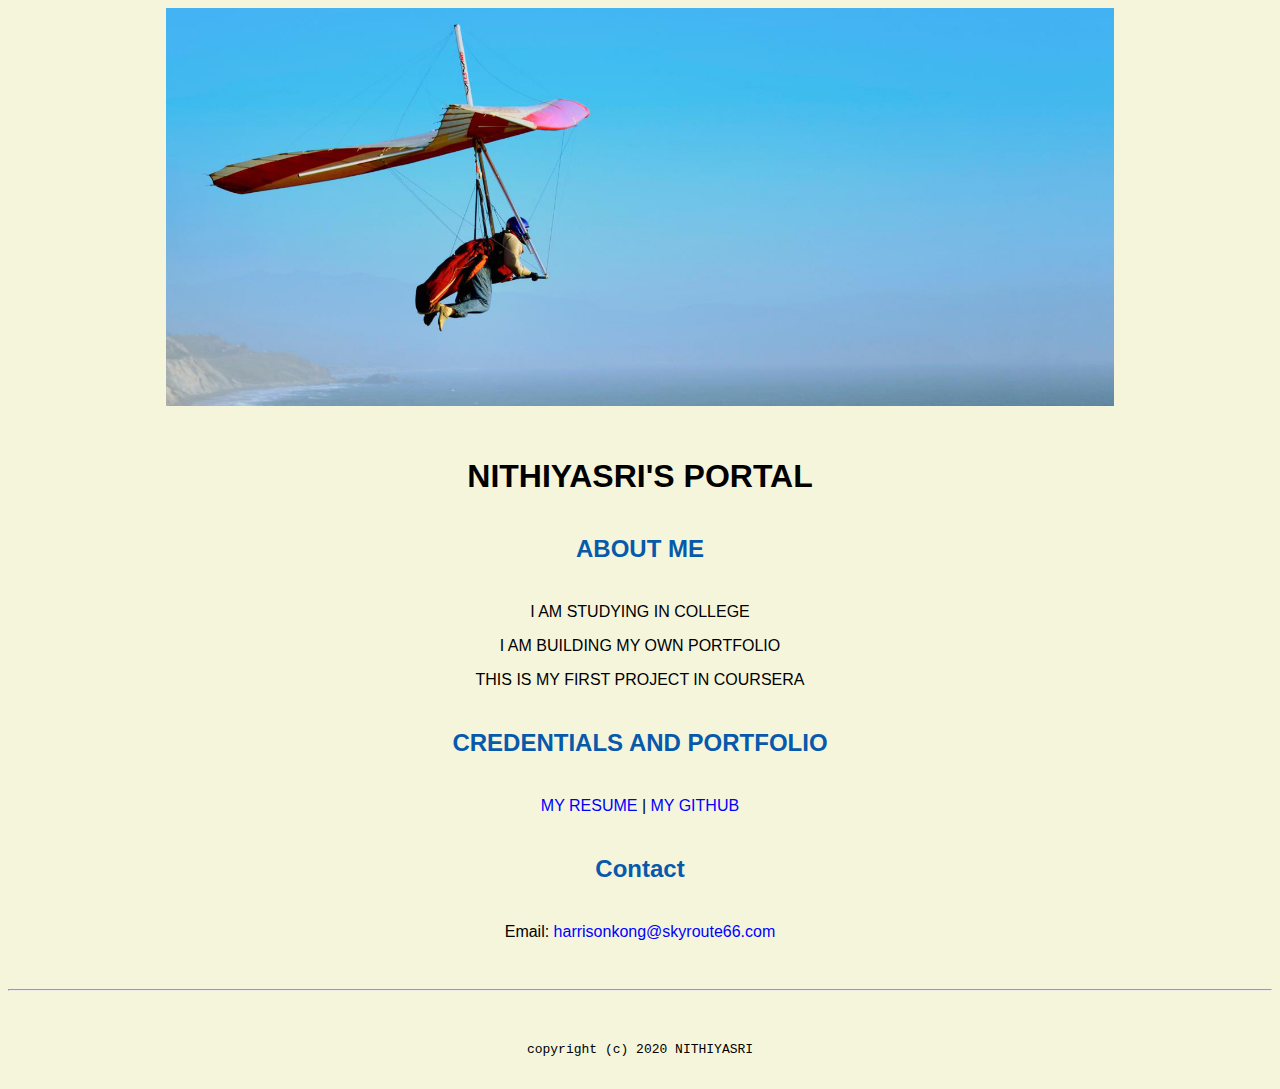
<file: index.html>
<!doctype html>

<!-- this is a comment for human! -->

<html lang="en">

  <header>

 <title>
NITHIYASRI'S PORTAL
 </title>
<link rel="stylesheet" href="css/master.css">
<link rel="FaviconIcon" href="favicon.ico" type="image/x-icon">
<link rel="shortcut" href="favicon.ico" type="image/x-icon">
<meta name="viewport" content="width=device-width intial-scale=1 shrink-to-fit=no">
<meta name="name" content="NITHIYASRI'S PORTAL">
<meta name="robots" content="noindex,nofollow">

</header>

<body>

  <img src="images/banner.jpg" width="75%" alt="banner">
<h1>NITHIYASRI'S PORTAL</h1>
<h2>ABOUT ME</h2>
<p>I AM STUDYING IN COLLEGE</p>
<p>I AM BUILDING MY OWN PORTFOLIO</p>
<p>THIS IS MY FIRST PROJECT IN COURSERA</p>
<h2>CREDENTIALS AND PORTFOLIO</h2>
<p><a href="resume.html">MY RESUME</a> | <a href="https://github.com/nithiyasri811">MY GITHUB</a></p>
<h2>Contact</h2>
  <p>Email: <a href="mailto:harrisonkong@skyroute66.com">harrisonkong@skyroute66.com</a></p>
</body>

  <footer>

    <hr>
    <code>copyright (c) 2020 NITHIYASRI</code>
  </footer>

</html>
</file>
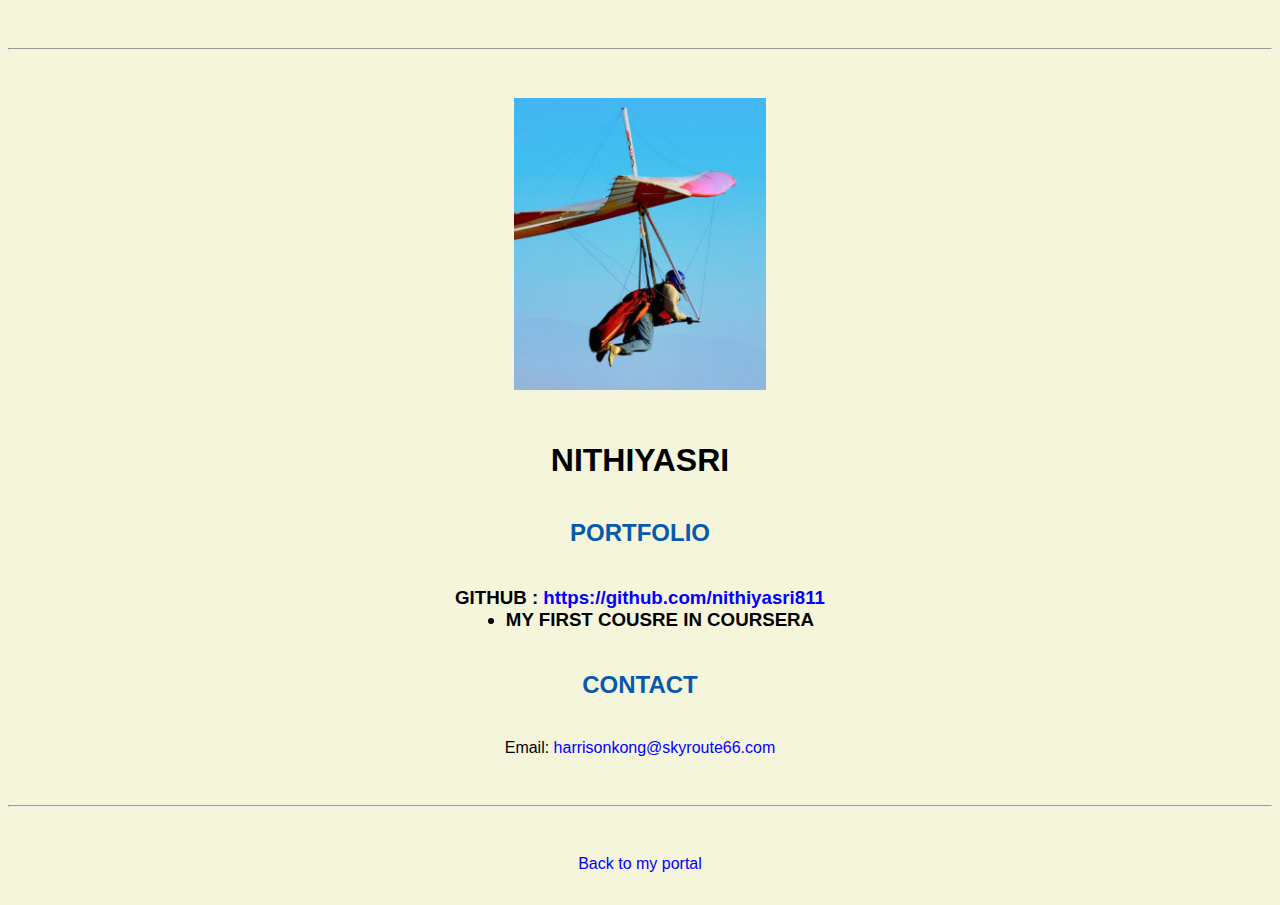
<file: resume.html>
<!doctype html>

<!-- this is a comment for human! -->

<html lang="en">

  <header>
    <title>NITHIYASRI'S RESUME</title>
    <link rel="stylesheet" href="css/master.css">
    <link rel="FaviconIcon" href="favicon.ico" type="image/x-icon">
    <link rel="shortcut" href="favicon.ico" type="image/x-icon">
    <meta name="viewport" content="width=device-width intial-scale=1 shrink-to-fit=no">
    <meta name="name" content="NITHIYASRI'S PORTAL">
    <meta name="robots" content="noindex,nofollow">

  </header>

  <body>
    <hr>

    <img src="images/headshot.jpg" alt="NITHIYASRI's headshot" width="20%">

    <h1>NITHIYASRI</h1>

    <!-- don't post physical address, personal phone number or other personal information on the web! -->

    <h2>PORTFOLIO</h2>
      <h3>GITHUB : <a href="https://github.com/nithiyasri811" target="_blank">https://github.com/nithiyasri811</a>
      <ul>
        <li>MY FIRST COUSRE IN COURSERA</li>
     </ul>
     <h2>CONTACT</h2>
  <p>Email: <a href="mailto:harrisonkong@skyroute66.com">harrisonkong@skyroute66.com</a></p>
  </body>

  <footer>
  <hr>
  <p><a href="index.html">Back to my portal</a><p>
  </footer>

</html>
</file>
<file: css/master.css>
/* Cascading stylesheet for the website */

/* Text inside these asterisks and slashes are comments for human */

  a {
    color: blue;
    /* set the text color to blue here */
    text-decoration: none; /* This means we do not want hyperlinks to be underlined */
  }

  a:hover {
    color: red;
    /* set the text color to red here */
    text-decoration: none; /* This means we do not want hyperlinks to be underlined */
  }

  body {
    background-color: beige;
    color: black;
    font-family: Arial,Helvetica,sans-serif;
    text-align: center;

    /* set the background color here */
    /* set the text color to black here */
    /* set the font here */
    /* set the text alignment here */
   }

  footer {
    margin-top: 2rem;
    margin-bottom: 2rem;
  }

  h1 {
    margin-bottom: 0.5rem;
    margin-top: 3rem;
   }

  h2 {
    color: #075AAB;
    /* set the text color of to #075AAB here */
    /* set both the bottom margin and top margin to 2.5rem here */
    margin-bottom: 2.5rem;
    margin-top: 2.5rem;
   }

  h3 {
    margin-bottom: 0;
    margin-top: 2rem;
  }

  h4 {
    margin-bottom: 1rem;
    margin-top: 0.5rem;
  }

  h5 {
    margin-top: 0.5rem;
  }

  hr {
    margin-bottom: 3rem;
    margin-top: 3rem;
  }

  /* this controls how the bullet points in the resume page looks */
  ul {
    display: table;
    margin: 0 auto;
    text-align: left;
  }
</file>
